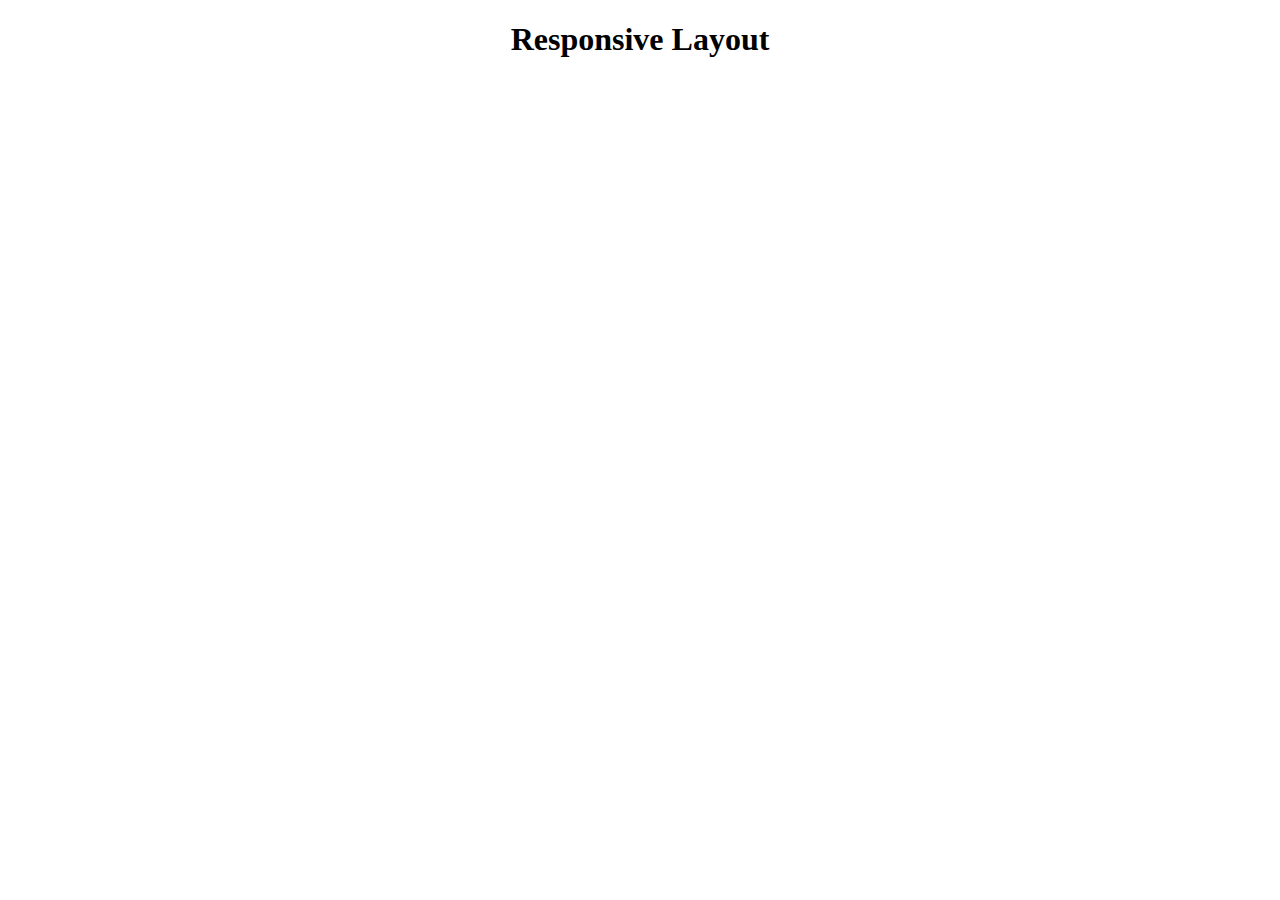
<file: mod2_solution/index.html>
<!DOCTYPE html>
<html>
  <head>
    <meta charset="utf-8">
    <meta name="viewport" content="width=device-width, initial-scale=1">
    <title>Module2 Assignment</title>
    <link rel="stylesheet" href="css/stylesheet.css">
  </head>
  <body>
    <h1>Responsive Layout</h1>

    <div class="row">
      <div class="col-lg-3 col-md-6"><p>Item 1</p></div>
      <div class="col-lg-3 col-md-6"><p>Item 2</p></div>
      <div class="col-lg-3 col-md-6"><p>Item 3</p></div>
      <div class="col-lg-3 col-md-6"><p>Item 4</p></div>
      <div class="col-lg-3 col-md-6"><p>Item 5</p></div>
      <div class="col-lg-3 col-md-6"><p>Item 6</p></div>
      <div class="col-lg-3 col-md-6"><p>Item 7</p></div>
      <div class="col-lg-3 col-md-6"><p>Item 8</p></div>
    </div>
  </body>
</html>
</file>
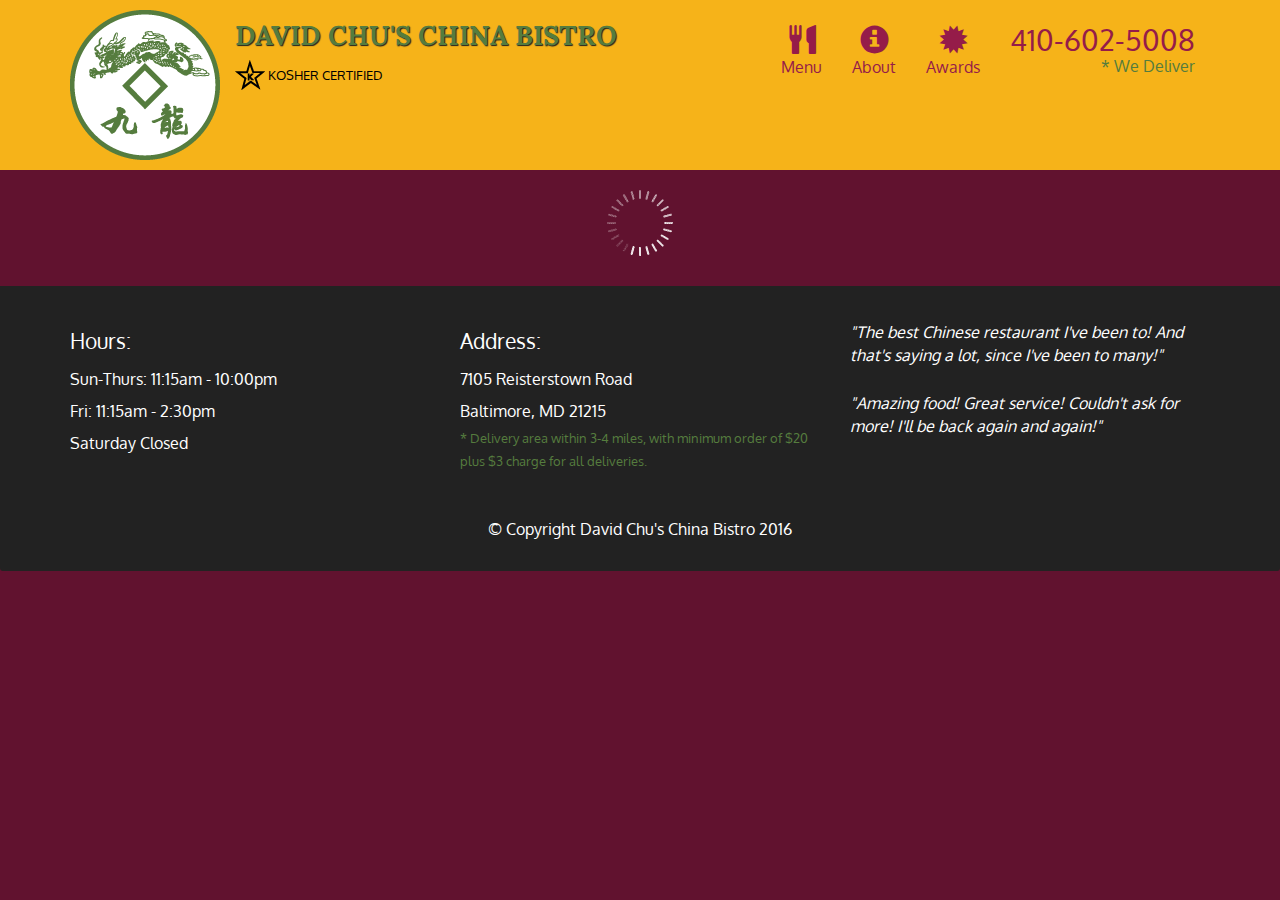
<file: mod4_solution/index.html>
<!doctype html>
<html lang="en">
  <head>
    <meta charset="utf-8">
    <meta http-equiv="X-UA-Compatible" content="IE=edge">
    <meta name="viewport" content="width=device-width, initial-scale=1">
    <title>David Chu's China Bistro</title>
    <link rel="stylesheet" href="css/bootstrap.min.css">
    <link rel="stylesheet" href="css/styles.css">
    <link href='https://fonts.googleapis.com/css?family=Oxygen:400,300,700' rel='stylesheet' type='text/css'>
    <link href='https://fonts.googleapis.com/css?family=Lora' rel='stylesheet' type='text/css'>
  </head>
<body>
  <header>
    <nav id="header-nav" class="navbar navbar-default">
      <div class="container">
        <div class="navbar-header">
          <a href="index.html" class="pull-left visible-md visible-lg">
            <div id="logo-img" alt="Logo image"></div>
          </a>

          <div class="navbar-brand">
            <a href="index.html"><h1>David Chu's China Bistro</h1></a>
            <p>
              <img src="images/star-k-logo.png" alt="Kosher certification">
              <span>Kosher Certified</span>
            </p>
          </div>

          <button id="navbarToggle" type="button" class="navbar-toggle collapsed" data-toggle="collapse" data-target="#collapsable-nav" aria-expanded="false">
            <span class="sr-only">Toggle navigation</span>
            <span class="icon-bar"></span>
            <span class="icon-bar"></span>
            <span class="icon-bar"></span>
          </button>
        </div>
        
        <div id="collapsable-nav" class="collapse navbar-collapse">
           <ul id="nav-list" class="nav navbar-nav navbar-right">
            <li id="navHomeButton" class="visible-xs active">
              <a href="index.html">
                <span class="glyphicon glyphicon-home"></span> Home</a>
            </li>
            <li id="navMenuButton">
              <a href="#" onclick="$dc.loadMenuCategories();">
                <span class="glyphicon glyphicon-cutlery"></span><br class="hidden-xs"> Menu</a>
            </li>
            <li>
              <a href="#">
                <span class="glyphicon glyphicon-info-sign"></span><br class="hidden-xs"> About</a>
            </li>
            <li>
              <a href="#">
                <span class="glyphicon glyphicon-certificate"></span><br class="hidden-xs"> Awards</a>
            </li>
            <li id="phone" class="hidden-xs">
              <a href="tel:410-602-5008">
                <span>410-602-5008</span></a><div>* We Deliver</div>
            </li>
          </ul><!-- #nav-list -->
        </div><!-- .collapse .navbar-collapse -->
      </div><!-- .container -->
    </nav><!-- #header-nav -->
  </header>

  <div id="call-btn" class="visible-xs">
    <a class="btn" href="tel:410-602-5008">
    <span class="glyphicon glyphicon-earphone"></span>
    410-602-5008
    </a>
  </div>
  <div id="xs-deliver" class="text-center visible-xs">* We Deliver</div>

  <div id="main-content" class="container"></div>

  <footer class="panel-footer">
    <div class="container">
      <div class="row">
        <section id="hours" class="col-sm-4">
          <span>Hours:</span><br>
          Sun-Thurs: 11:15am - 10:00pm<br>
          Fri: 11:15am - 2:30pm<br>
          Saturday Closed
          <hr class="visible-xs">
        </section>
        <section id="address" class="col-sm-4">
          <span>Address:</span><br>
          7105 Reisterstown Road<br>
          Baltimore, MD 21215
          <p>* Delivery area within 3-4 miles, with minimum order of $20 plus $3 charge for all deliveries.</p>
          <hr class="visible-xs">
        </section>
        <section id="testimonials" class="col-sm-4">
          <p>"The best Chinese restaurant I've been to! And that's saying a lot, since I've been to many!"</p>
          <p>"Amazing food! Great service! Couldn't ask for more! I'll be back again and again!"</p>
        </section>
      </div>
      <div class="text-center">&copy; Copyright David Chu's China Bistro 2016</div>
    </div>
  </footer>

  <!-- jQuery (Bootstrap JS plugins depend on it) -->
  <script src="js/jquery-2.1.4.min.js"></script>
  <script src="js/bootstrap.min.js"></script>
  <script src="js/ajax-utils.js"></script>
  <script src="js/script.js"></script>
</body>
</html>
</file>
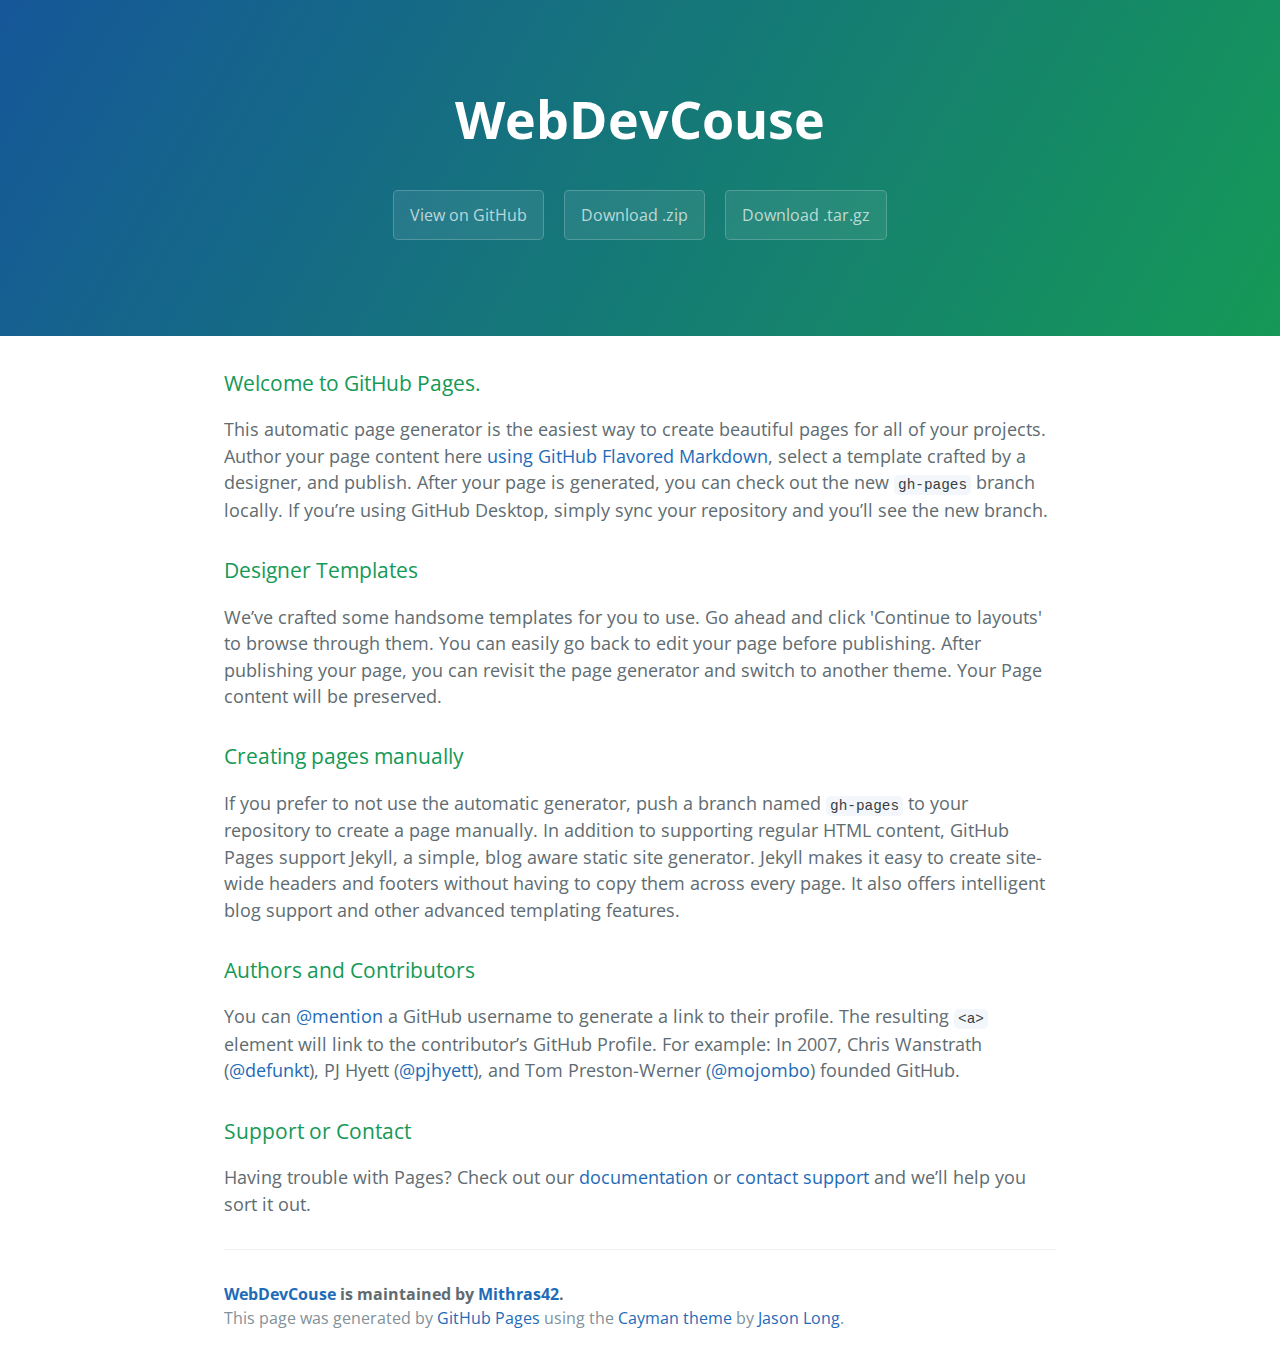
<file: old/index.html>
<!DOCTYPE html>
<html lang="en-us">
  <head>
    <meta charset="UTF-8">
    <title>WebDevCouse by Mithras42</title>
    <meta name="viewport" content="width=device-width, initial-scale=1">
    <link rel="stylesheet" type="text/css" href="stylesheets/normalize.css" media="screen">
    <link href='https://fonts.googleapis.com/css?family=Open+Sans:400,700' rel='stylesheet' type='text/css'>
    <link rel="stylesheet" type="text/css" href="stylesheets/stylesheet.css" media="screen">
    <link rel="stylesheet" type="text/css" href="stylesheets/github-light.css" media="screen">
  </head>
  <body>
    <section class="page-header">
      <h1 class="project-name">WebDevCouse</h1>
      <h2 class="project-tagline"></h2>
      <a href="https://github.com/Mithras42/WebDevCouse" class="btn">View on GitHub</a>
      <a href="https://github.com/Mithras42/WebDevCouse/zipball/master" class="btn">Download .zip</a>
      <a href="https://github.com/Mithras42/WebDevCouse/tarball/master" class="btn">Download .tar.gz</a>
    </section>

    <section class="main-content">
      <h3>
<a id="welcome-to-github-pages" class="anchor" href="#welcome-to-github-pages" aria-hidden="true"><span aria-hidden="true" class="octicon octicon-link"></span></a>Welcome to GitHub Pages.</h3>

<p>This automatic page generator is the easiest way to create beautiful pages for all of your projects. Author your page content here <a href="https://guides.github.com/features/mastering-markdown/">using GitHub Flavored Markdown</a>, select a template crafted by a designer, and publish. After your page is generated, you can check out the new <code>gh-pages</code> branch locally. If you’re using GitHub Desktop, simply sync your repository and you’ll see the new branch.</p>

<h3>
<a id="designer-templates" class="anchor" href="#designer-templates" aria-hidden="true"><span aria-hidden="true" class="octicon octicon-link"></span></a>Designer Templates</h3>

<p>We’ve crafted some handsome templates for you to use. Go ahead and click 'Continue to layouts' to browse through them. You can easily go back to edit your page before publishing. After publishing your page, you can revisit the page generator and switch to another theme. Your Page content will be preserved.</p>

<h3>
<a id="creating-pages-manually" class="anchor" href="#creating-pages-manually" aria-hidden="true"><span aria-hidden="true" class="octicon octicon-link"></span></a>Creating pages manually</h3>

<p>If you prefer to not use the automatic generator, push a branch named <code>gh-pages</code> to your repository to create a page manually. In addition to supporting regular HTML content, GitHub Pages support Jekyll, a simple, blog aware static site generator. Jekyll makes it easy to create site-wide headers and footers without having to copy them across every page. It also offers intelligent blog support and other advanced templating features.</p>

<h3>
<a id="authors-and-contributors" class="anchor" href="#authors-and-contributors" aria-hidden="true"><span aria-hidden="true" class="octicon octicon-link"></span></a>Authors and Contributors</h3>

<p>You can <a href="https://help.github.com/articles/basic-writing-and-formatting-syntax/#mentioning-users-and-teams" class="user-mention">@mention</a> a GitHub username to generate a link to their profile. The resulting <code>&lt;a&gt;</code> element will link to the contributor’s GitHub Profile. For example: In 2007, Chris Wanstrath (<a href="https://github.com/defunkt" class="user-mention">@defunkt</a>), PJ Hyett (<a href="https://github.com/pjhyett" class="user-mention">@pjhyett</a>), and Tom Preston-Werner (<a href="https://github.com/mojombo" class="user-mention">@mojombo</a>) founded GitHub.</p>

<h3>
<a id="support-or-contact" class="anchor" href="#support-or-contact" aria-hidden="true"><span aria-hidden="true" class="octicon octicon-link"></span></a>Support or Contact</h3>

<p>Having trouble with Pages? Check out our <a href="https://help.github.com/pages">documentation</a> or <a href="https://github.com/contact">contact support</a> and we’ll help you sort it out.</p>

      <footer class="site-footer">
        <span class="site-footer-owner"><a href="https://github.com/Mithras42/WebDevCouse">WebDevCouse</a> is maintained by <a href="https://github.com/Mithras42">Mithras42</a>.</span>

        <span class="site-footer-credits">This page was generated by <a href="https://pages.github.com">GitHub Pages</a> using the <a href="https://github.com/jasonlong/cayman-theme">Cayman theme</a> by <a href="https://twitter.com/jasonlong">Jason Long</a>.</span>
      </footer>

    </section>

  
  </body>
</html>
</file>
<file: mod2_solution/css/stylesheet.css>
/********** Base styles **********/
* {
  box-sizing: border-box;
}
h1 {
  margin-bottom: 15px;
  text-align: center;
}

p {
  font-family: Helvetica;
  color: white;
  clear: right;
}

.menu {
  background-color: grey;
  border: black solid 1px;
  margin: 5px 5px 5px 5px;
  padding: 5px 5px 5px 5px;
}

#Beef {
  background-color: #A52A2A;
  border: black solid 1px;
  padding: 2px 2px 2px 2px;
  float: right;
}

#Chicken {
  background-color: green;
  border: black solid 1px;
  padding: 2px 2px 2px 2px;
  float: right;
}

#Sushi {
  background-color: blue;
  border: black solid 1px;
  padding: 2px 2px 2px 2px;
  float: right;
}

/* Simple Responsive Framework. */
.row {
  width: 100%;
}

/********** Desktop **********/
@media (min-width: 992px) {
  .col-lg-1, .col-lg-2, .col-lg-3, .col-lg-4, .col-lg-5, .col-lg-6, .col-lg-7, .col-lg-8, .col-lg-9, .col-lg-10, .col-lg-11, .col-lg-12 {
    float: left;
  }
  .col-lg-1 {
    width: 8.33%;
  }
  .col-lg-2 {
    width: 16.66%;
  }
  .col-lg-3 {
    width: 25%;
  }
  .col-lg-4 {
    width: 33%;
  }
  .col-lg-5 {
    width: 41.66%;
  }
  .col-lg-6 {
    width: 50%;
  }
  .col-lg-7 {
    width: 58.33%;
  }
  .col-lg-8 {
    width: 66.66%;
  }
  .col-lg-9 {
    width: 74.99%;
  }
  .col-lg-10 {
    width: 83.33%;
  }
  .col-lg-11 {
    width: 91.66%;
  }
  .col-lg-12 {
    width: 100%;
  }
}

/********** Tablet **********/
@media (min-width: 768px) and (max-width: 991px) {
  .col-md-1, .col-md-2, .col-md-3, .col-md-4, .col-md-5, .col-md-6, .col-md-7, .col-md-8, .col-md-9, .col-md-10, .col-md-11, .col-md-12 {
    float: left;
  }
  .col-md-1 {
    width: 8.33%;
  }
  .col-md-2 {
    width: 16.66%;
  }
  .col-md-3 {
    width: 25%;
  }
  .col-md-4 {
    width: 33%;
  }
  .col-md-5 {
    width: 41.66%;
  }
  .col-md-6 {
    width: 50%;
  }
  .col-md-7 {
    width: 58.33%;
  }
  .col-md-8 {
    width: 66.66%;
  }
  .col-md-9 {
    width: 74.99%;
  }
  .col-md-10 {
    width: 83.33%;
  }
  .col-md-11 {
    width: 91.66%;
  }
  .col-md-12 {
    width: 100%;
  }
}

/********** Mobile **********/
@media (max-width: 767px) {
  .col-md-1, .col-md-2, .col-md-3, .col-md-4, .col-md-5, .col-md-6, .col-md-7, .col-md-8, .col-md-9, .col-md-10, .col-md-11, .col-md-12 {
    float: left;
  }
  .col-sm-1 {
    width: 8.33%;
  }
  .col-sm-2 {
    width: 16.66%;
  }
  .col-sm-3 {
    width: 25%;
  }
  .col-sm-4 {
    width: 33%;
  }
  .col-sm-5 {
    width: 41.66%;
  }
  .col-sm-6 {
    width: 50%;
  }
  .col-sm-7 {
    width: 58.33%;
  }
  .col-sm-8 {
    width: 66.66%;
  }
  .col-sm-9 {
    width: 74.99%;
  }
  .col-sm-10 {
    width: 83.33%;
  }
  .col-sm-11 {
    width: 91.66%;
  }
  .col-sm-12 {
    width: 100%;
  }
}
</file>
<file: mod4_solution/css/styles.css>
body {
  font-size: 16px;
  color: #fff;
  background-color: #61122f;
  font-family: 'Oxygen', sans-serif;
}

/** HEADER **/
#header-nav {
  background-color: #f6b319;
  border-radius: 0;
  border: 0;
}

#logo-img {
  background: url('../images/restaurant-logo_large.png') no-repeat;
  width: 150px;
  height: 150px;
  margin: 10px 15px 10px 0;
}

.navbar-brand {
  padding-top: 25px;
}
.navbar-brand h1 { /* Restaurant name */
  font-family: 'Lora', serif;
  color: #557c3e;
  font-size: 1.5em;
  text-transform: uppercase;
  font-weight: bold;
  text-shadow: 1px 1px 1px #222;
  margin-top: 0;
  margin-bottom: 0;
  line-height: .75;
}
.navbar-brand a:hover, .navbar-brand a:focus {
  text-decoration: none;
}
.navbar-brand p { /* Kosher cert */
  color: #000;
  text-transform: uppercase;
  font-size: .7em;
  margin-top: 15px;
}
.navbar-brand p span { /* Star-K */
  vertical-align: middle;
}

#nav-list {
  margin-top: 10px;
}
#nav-list a {
  color: #951C49;
  text-align: center;
}
#nav-list a:hover {
  background: #E7E7E7;
}
#nav-list a span {
  font-size: 1.8em;
}

#phone {
  margin-top: 5px;
}
#phone a { /* Phone number */
  text-align: right;
  padding-bottom: 0;
}
#phone div { /* We Deliver */
  color: #557c3e;
  text-align: right;
  padding-right: 15px;
}

.navbar-header button.navbar-toggle, .navbar-header .icon-bar {
  border: 1px solid #61122f;
}
.navbar-header button.navbar-toggle {
  clear: both;
  margin-top: -30px;
}
/* END HEADER */

/* FOOTER */
.panel-footer {
  margin-top: 30px;
  padding-top: 35px;
  padding-bottom: 30px;
  background-color: #222;
  border-top: 0;
}
.panel-footer div.row {
  margin-bottom: 35px;
}
#hours, #address {
  line-height: 2;
}
#hours > span, #address > span {
  font-size: 1.3em;
}
#address p {
  color: #557c3e;
  font-size: .8em;
  line-height: 1.8;
}
#testimonials {
  font-style: italic;
}
#testimonials p:nth-child(2) {
  margin-top: 25px;
}
/* END FOOTER */



/* HOME PAGE */
.container .jumbotron {
  box-shadow: 0 0 50px #3F0C1F;
  border: 2px solid #3F0C1F;
}

#menu-tile, #specials-tile, #map-tile {
  height: 250px;
  width: 100%;
  margin-bottom: 15px;
  position: relative;
  border: 2px solid #3F0C1F;
  overflow: hidden;
}
#menu-tile:hover, #specials-tile:hover, #map-tile:hover {
  box-shadow: 0 1px 5px 1px #cccccc;
}
#menu-tile {
  background: url('../images/menu-tile.jpg') no-repeat;
  background-position: center;
}
#specials-tile {
  background: url('../images/specials-tile.jpg') no-repeat;
  background-position: center;
}
#menu-tile span, #specials-tile span, #map-tile span {
  position: absolute;
  bottom: 0;
  right: 0;
  width: 100%;
  text-align: center;
  font-size: 1.6em;
  text-transform: uppercase;
  background-color: #000;
  color: #fff;
  opacity: .8;
}
/* END HOME PAGE */

/* MENU CATEGORIES PAGE */
.category-tile { 
  position: relative;
  border: 2px solid #3F0C1F;
  overflow: hidden;
  width: 200px;
  height: 200px;
  margin: 0 auto 15px;
}
.category-tile span {
  position: absolute;
  bottom: 0;
  right: 0;
  width: 100%;
  text-align: center;
  font-size: 1.2em;
  text-transform: uppercase;
  background-color: #000;
  color: #fff;
  opacity: .8;
}
.category-tile:hover {
  box-shadow: 0 1px 5px 1px #cccccc;
}

#menu-categories-title + div {
  margin-bottom: 50px;
}
/* END MENU CATEGORIES PAGE */

/* SINGLE CATEGORY PAGE */
.menu-item-tile {
  margin-bottom: 25px;
}
.menu-item-tile hr {
  width: 80%;
}
.menu-item-tile .menu-item-price {
  font-size: 1.1em;
  text-align: right;
  margin-top: -15px;
  margin-right: -15px;
}
.menu-item-tile .menu-item-price span {
  font-size: .6em;
}
.menu-item-photo {
  position: relative;
  border: 2px solid #3F0C1F; 
  overflow: hidden;
  padding: 0;
  margin-right: -15px;
  margin-left: auto;
  margin-bottom: 20px;
  max-width: 250px;
}
.menu-item-photo div {
  position: absolute;
  bottom: 0;
  right: 0;
  width: 80px;
  background-color: #557c3e;
  text-align: center;
}
.menu-item-description {
  padding-right: 30px;
}
h3.menu-item-title {
  margin: 0 0 10px;
}
.menu-item-details {
  font-size: .9em;
  font-style: italic;
}
/* END SINGLE CATEGORY PAGE */


/********** Large devices only **********/
@media (min-width: 1200px) {
  .container .jumbotron {
    background: url('../images/jumbotron_1200.jpg') no-repeat;
    height: 675px;
  }
}

/********** Medium devices only **********/
@media (min-width: 992px) and (max-width: 1199px) {
  /* Header */
  #logo-img {
    background: url('../images/restaurant-logo_medium.png') no-repeat;
    width: 100px;
    height: 100px;
    margin: 5px 5px 5px 0;
  }
  /* End Header */

  /* Home Page */
  .container .jumbotron {
    background: url('../images/jumbotron_992.jpg') no-repeat;
    height: 558px;
  }
  /* End Home Page */
}

/********** Small devices only **********/
@media (min-width: 768px) and (max-width: 991px) {
  /* Home Page */
  .container .jumbotron {
    background: url('../images/jumbotron_768.jpg') no-repeat;
    height: 432px;
  }
  /* End Home Page */
}

/********** Extra small devices only **********/
@media (max-width: 767px) {
  /* Header */
  .navbar-brand {
    padding-top: 10px;
    height: 80px;
  }
  .navbar-brand h1 { /* Restaurant name */
    padding-top: 10px;
    font-size: 5vw; /* 1vw = 1% of viewport width */
  }
  .navbar-brand p { /* Kosher cert */
    font-size: .6em;
    margin-top: 12px;
  }
  .navbar-brand p img { /* Star-K */
    height: 20px;
  }

  #collapsable-nav a { /* Collapsed nav menu text */
    font-size: 1.2em;
  }
  #collapsable-nav a span { /* Collapsed nav menu glyph */
    font-size: 1em;
    margin-right: 5px;
  }

  #call-btn > a {
    font-size: 1.5em;
    display: block;
    margin: 0 20px;
    padding: 10px;
    border: 2px solid #fff;
    background-color: #f6b319;
    color: #951c49;
  }
  #xs-deliver {
    margin-top: 5px;
    font-size: .7em;
    letter-spacing: .1em;
    text-transform: uppercase;
  }
  /* End Header */

  /* Footer */
  .panel-footer section {
    margin-bottom: 30px;
    text-align: center;
  }
  .panel-footer section:nth-child(3) {
    margin-bottom: 0; /* margin already exists on the whole row */
  }
  .panel-footer section hr {
    width: 50%;
  }
  /* End Footer */

  /* Home Page */
  .container .jumbotron {
    margin-top: 30px;
    padding: 0;
  }
  #menu-tile, #specials-tile {
    width: 360px;
    margin: 0 auto 15px;
  }

  .menu-item-photo {
    margin-right: auto;
  }
  .menu-item-tile .menu-item-price {
    text-align: center;
  }
  .menu-item-description {
    text-align: center;;
  }
}


/********** Super extra small devices Only :-) (e.g., iPhone 4) **********/
@media (max-width: 479px) {
  /* Header */
  .navbar-brand h1 { /* Restaurant name */
    padding-top: 5px;
    font-size: 6vw;
  }
  /* End Header */
  
  /* Home page */
  #menu-tile, #specials-tile {
    width: 280px;
    margin: 0 auto 15px;
  }

  .col-xxs-12 {
    position: relative;
    min-height: 1px;
    padding-right: 15px;
    padding-left: 15px;
    float: left;
    width: 100%;
  }
}
</file>
<file: old/stylesheets/stylesheet.css>
* {
  box-sizing: border-box; }

body {
  padding: 0;
  margin: 0;
  font-family: "Open Sans", "Helvetica Neue", Helvetica, Arial, sans-serif;
  font-size: 16px;
  line-height: 1.5;
  color: #606c71; }

a {
  color: #1e6bb8;
  text-decoration: none; }
  a:hover {
    text-decoration: underline; }

.btn {
  display: inline-block;
  margin-bottom: 1rem;
  color: rgba(255, 255, 255, 0.7);
  background-color: rgba(255, 255, 255, 0.08);
  border-color: rgba(255, 255, 255, 0.2);
  border-style: solid;
  border-width: 1px;
  border-radius: 0.3rem;
  transition: color 0.2s, background-color 0.2s, border-color 0.2s; }
  .btn + .btn {
    margin-left: 1rem; }

.btn:hover {
  color: rgba(255, 255, 255, 0.8);
  text-decoration: none;
  background-color: rgba(255, 255, 255, 0.2);
  border-color: rgba(255, 255, 255, 0.3); }

@media screen and (min-width: 64em) {
  .btn {
    padding: 0.75rem 1rem; } }

@media screen and (min-width: 42em) and (max-width: 64em) {
  .btn {
    padding: 0.6rem 0.9rem;
    font-size: 0.9rem; } }

@media screen and (max-width: 42em) {
  .btn {
    display: block;
    width: 100%;
    padding: 0.75rem;
    font-size: 0.9rem; }
    .btn + .btn {
      margin-top: 1rem;
      margin-left: 0; } }

.page-header {
  color: #fff;
  text-align: center;
  background-color: #159957;
  background-image: linear-gradient(120deg, #155799, #159957); }

@media screen and (min-width: 64em) {
  .page-header {
    padding: 5rem 6rem; } }

@media screen and (min-width: 42em) and (max-width: 64em) {
  .page-header {
    padding: 3rem 4rem; } }

@media screen and (max-width: 42em) {
  .page-header {
    padding: 2rem 1rem; } }

.project-name {
  margin-top: 0;
  margin-bottom: 0.1rem; }

@media screen and (min-width: 64em) {
  .project-name {
    font-size: 3.25rem; } }

@media screen and (min-width: 42em) and (max-width: 64em) {
  .project-name {
    font-size: 2.25rem; } }

@media screen and (max-width: 42em) {
  .project-name {
    font-size: 1.75rem; } }

.project-tagline {
  margin-bottom: 2rem;
  font-weight: normal;
  opacity: 0.7; }

@media screen and (min-width: 64em) {
  .project-tagline {
    font-size: 1.25rem; } }

@media screen and (min-width: 42em) and (max-width: 64em) {
  .project-tagline {
    font-size: 1.15rem; } }

@media screen and (max-width: 42em) {
  .project-tagline {
    font-size: 1rem; } }

.main-content :first-child {
  margin-top: 0; }
.main-content img {
  max-width: 100%; }
.main-content h1, .main-content h2, .main-content h3, .main-content h4, .main-content h5, .main-content h6 {
  margin-top: 2rem;
  margin-bottom: 1rem;
  font-weight: normal;
  color: #159957; }
.main-content p {
  margin-bottom: 1em; }
.main-content code {
  padding: 2px 4px;
  font-family: Consolas, "Liberation Mono", Menlo, Courier, monospace;
  font-size: 0.9rem;
  color: #383e41;
  background-color: #f3f6fa;
  border-radius: 0.3rem; }
.main-content pre {
  padding: 0.8rem;
  margin-top: 0;
  margin-bottom: 1rem;
  font: 1rem Consolas, "Liberation Mono", Menlo, Courier, monospace;
  color: #567482;
  word-wrap: normal;
  background-color: #f3f6fa;
  border: solid 1px #dce6f0;
  border-radius: 0.3rem; }
  .main-content pre > code {
    padding: 0;
    margin: 0;
    font-size: 0.9rem;
    color: #567482;
    word-break: normal;
    white-space: pre;
    background: transparent;
    border: 0; }
.main-content .highlight {
  margin-bottom: 1rem; }
  .main-content .highlight pre {
    margin-bottom: 0;
    word-break: normal; }
.main-content .highlight pre, .main-content pre {
  padding: 0.8rem;
  overflow: auto;
  font-size: 0.9rem;
  line-height: 1.45;
  border-radius: 0.3rem; }
.main-content pre code, .main-content pre tt {
  display: inline;
  max-width: initial;
  padding: 0;
  margin: 0;
  overflow: initial;
  line-height: inherit;
  word-wrap: normal;
  background-color: transparent;
  border: 0; }
  .main-content pre code:before, .main-content pre code:after, .main-content pre tt:before, .main-content pre tt:after {
    content: normal; }
.main-content ul, .main-content ol {
  margin-top: 0; }
.main-content blockquote {
  padding: 0 1rem;
  margin-left: 0;
  color: #819198;
  border-left: 0.3rem solid #dce6f0; }
  .main-content blockquote > :first-child {
    margin-top: 0; }
  .main-content blockquote > :last-child {
    margin-bottom: 0; }
.main-content table {
  display: block;
  width: 100%;
  overflow: auto;
  word-break: normal;
  word-break: keep-all; }
  .main-content table th {
    font-weight: bold; }
  .main-content table th, .main-content table td {
    padding: 0.5rem 1rem;
    border: 1px solid #e9ebec; }
.main-content dl {
  padding: 0; }
  .main-content dl dt {
    padding: 0;
    margin-top: 1rem;
    font-size: 1rem;
    font-weight: bold; }
  .main-content dl dd {
    padding: 0;
    margin-bottom: 1rem; }
.main-content hr {
  height: 2px;
  padding: 0;
  margin: 1rem 0;
  background-color: #eff0f1;
  border: 0; }

@media screen and (min-width: 64em) {
  .main-content {
    max-width: 64rem;
    padding: 2rem 6rem;
    margin: 0 auto;
    font-size: 1.1rem; } }

@media screen and (min-width: 42em) and (max-width: 64em) {
  .main-content {
    padding: 2rem 4rem;
    font-size: 1.1rem; } }

@media screen and (max-width: 42em) {
  .main-content {
    padding: 2rem 1rem;
    font-size: 1rem; } }

.site-footer {
  padding-top: 2rem;
  margin-top: 2rem;
  border-top: solid 1px #eff0f1; }

.site-footer-owner {
  display: block;
  font-weight: bold; }

.site-footer-credits {
  color: #819198; }

@media screen and (min-width: 64em) {
  .site-footer {
    font-size: 1rem; } }

@media screen and (min-width: 42em) and (max-width: 64em) {
  .site-footer {
    font-size: 1rem; } }

@media screen and (max-width: 42em) {
  .site-footer {
    font-size: 0.9rem; } }
</file>
<file: old/stylesheets/github-light.css>
/*
   Copyright 2014 GitHub Inc.

   Licensed under the Apache License, Version 2.0 (the "License");
   you may not use this file except in compliance with the License.
   You may obtain a copy of the License at

       http://www.apache.org/licenses/LICENSE-2.0

   Unless required by applicable law or agreed to in writing, software
   distributed under the License is distributed on an "AS IS" BASIS,
   WITHOUT WARRANTIES OR CONDITIONS OF ANY KIND, either express or implied.
   See the License for the specific language governing permissions and
   limitations under the License.

*/

.pl-c /* comment */ {
  color: #969896;
}

.pl-c1      /* constant, markup.raw, meta.diff.header, meta.module-reference, meta.property-name, support, support.constant, support.variable, variable.other.constant */,
.pl-s .pl-v /* string variable */ {
  color: #0086b3;
}

.pl-e  /* entity */,
.pl-en /* entity.name */ {
  color: #795da3;
}

.pl-s .pl-s1 /* string source */,
.pl-smi      /* storage.modifier.import, storage.modifier.package, storage.type.java, variable.other, variable.parameter.function */ {
  color: #333;
}

.pl-ent /* entity.name.tag */ {
  color: #63a35c;
}

.pl-k /* keyword, storage, storage.type */ {
  color: #a71d5d;
}

.pl-pds              /* punctuation.definition.string, string.regexp.character-class */,
.pl-s                /* string */,
.pl-s .pl-pse .pl-s1 /* string punctuation.section.embedded source */,
.pl-sr               /* string.regexp */,
.pl-sr .pl-cce       /* string.regexp constant.character.escape */,
.pl-sr .pl-sra       /* string.regexp string.regexp.arbitrary-repitition */,
.pl-sr .pl-sre       /* string.regexp source.ruby.embedded */ {
  color: #183691;
}

.pl-v /* variable */ {
  color: #ed6a43;
}

.pl-id /* invalid.deprecated */ {
  color: #b52a1d;
}

.pl-ii /* invalid.illegal */ {
  background-color: #b52a1d;
  color: #f8f8f8;
}

.pl-sr .pl-cce /* string.regexp constant.character.escape */ {
  color: #63a35c;
  font-weight: bold;
}

.pl-ml /* markup.list */ {
  color: #693a17;
}

.pl-mh        /* markup.heading */,
.pl-mh .pl-en /* markup.heading entity.name */,
.pl-ms        /* meta.separator */ {
  color: #1d3e81;
  font-weight: bold;
}

.pl-mq /* markup.quote */ {
  color: #008080;
}

.pl-mi /* markup.italic */ {
  color: #333;
  font-style: italic;
}

.pl-mb /* markup.bold */ {
  color: #333;
  font-weight: bold;
}

.pl-md /* markup.deleted, meta.diff.header.from-file */ {
  background-color: #ffecec;
  color: #bd2c00;
}

.pl-mi1 /* markup.inserted, meta.diff.header.to-file */ {
  background-color: #eaffea;
  color: #55a532;
}

.pl-mdr /* meta.diff.range */ {
  color: #795da3;
  font-weight: bold;
}

.pl-mo /* meta.output */ {
  color: #1d3e81;
}
</file>
